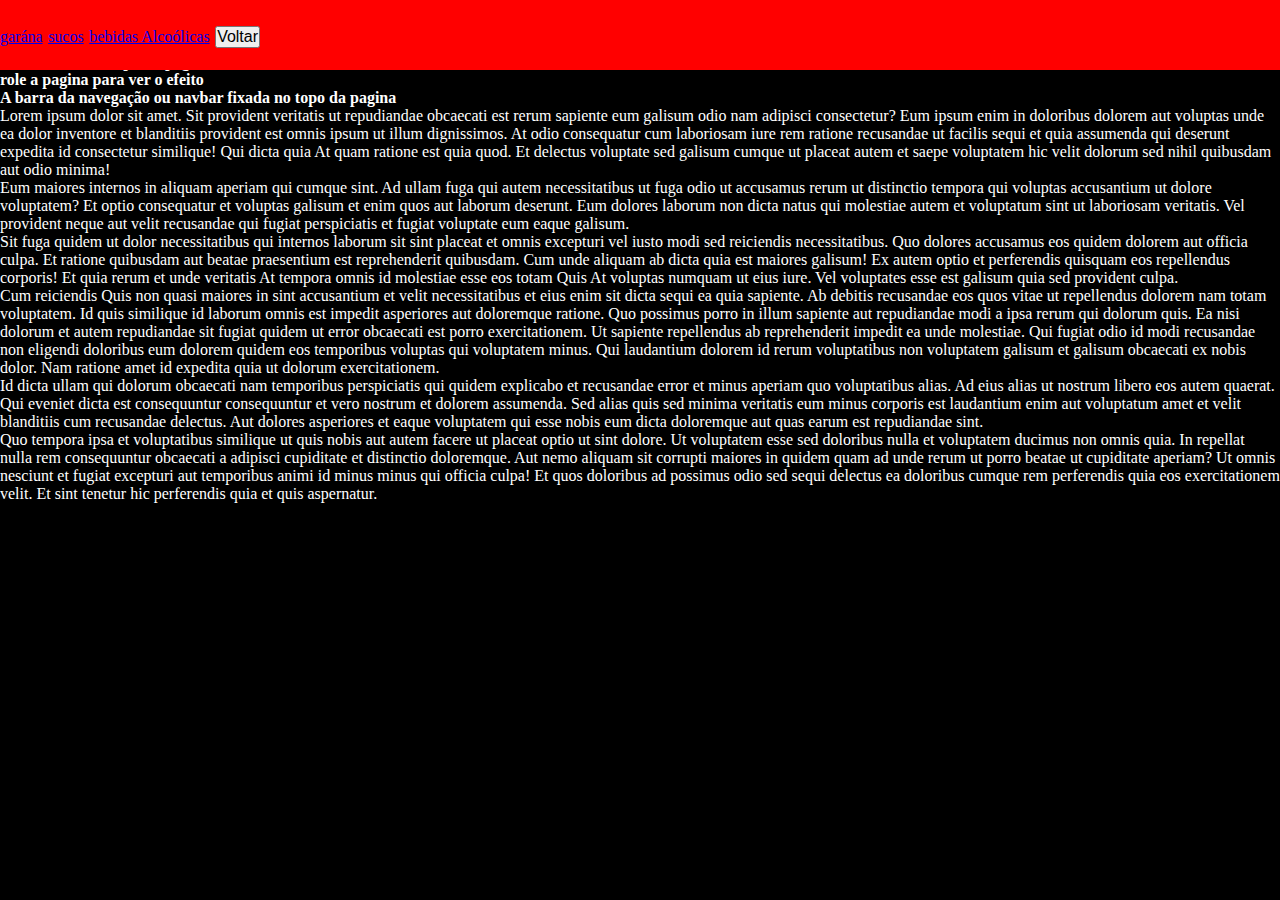
<file: menu2.html>
<!DOCTYPE html>
<html lang="pt-br">
<head>
    <meta charset="UTF-8">
    <meta name="viewport" content="width=device-width, initial-scale=1.0">
    <title>menu fixado</title>
    <link rel="stylesheet" href="style.css">
    <style>
        header{
            top: 40;
        }
        .navbar{
            overflow: hidden;
            background-color: #ff0000;
            position: fixed;
            top: 0;
            width: 100%;
            font-size: 22px;
            font-family: Georgia, 'Times New Roman', Times, serif;
            padding-top: 1em;
            padding-bottom: 1em ;
        }
    </style>
</head>
<body>
    <header>eletronica</header>
   <div class="navbar">
    <a href="#">garána</a>
    <a href="#">sucos</a>
    <a href="#">bebidas Alcoólicas</a>
    <a href="index.html"><button> Voltar</button></a>
   </div>
   <div class="main">
    <h1>menu fixado no topo da pagina</h1>
    <h2>role a pagina para ver o efeito</h2>
    <h3>A barra da navegação ou navbar fixada no topo da pagina</h3>
   </div>
   <p>Lorem ipsum dolor sit amet. Sit provident veritatis ut repudiandae obcaecati est rerum sapiente eum galisum odio nam adipisci consectetur? Eum ipsum enim in doloribus dolorem aut voluptas unde ea dolor inventore et blanditiis provident est omnis ipsum ut illum dignissimos. At odio consequatur cum laboriosam iure rem ratione recusandae ut facilis sequi et quia assumenda qui deserunt expedita id consectetur similique! Qui dicta quia At quam ratione est quia quod. Et delectus voluptate sed galisum cumque ut placeat autem et saepe voluptatem hic velit dolorum sed nihil quibusdam aut odio minima! </p><p>Eum maiores internos in aliquam aperiam qui cumque sint. Ad ullam fuga qui autem necessitatibus ut fuga odio ut accusamus rerum ut distinctio tempora qui voluptas accusantium ut dolore voluptatem? Et optio consequatur et voluptas galisum et enim quos aut laborum deserunt. Eum dolores laborum non dicta natus qui molestiae autem et voluptatum sint ut laboriosam veritatis. Vel provident neque aut velit recusandae qui fugiat perspiciatis et fugiat voluptate eum eaque galisum. </p>
   <p>Sit fuga quidem ut dolor necessitatibus qui internos laborum sit sint placeat et omnis excepturi vel iusto modi sed reiciendis necessitatibus. Quo dolores accusamus eos quidem dolorem aut officia culpa. Et ratione quibusdam aut beatae praesentium est reprehenderit quibusdam. Cum unde aliquam ab dicta quia est maiores galisum! Ex autem optio et perferendis quisquam eos repellendus corporis! Et quia rerum et unde veritatis At tempora omnis id molestiae esse eos totam Quis At voluptas numquam ut eius iure. Vel voluptates esse est galisum quia sed provident culpa. </p><p>Cum reiciendis Quis non quasi maiores in sint accusantium et velit necessitatibus et eius enim sit dicta sequi ea quia sapiente. Ab debitis recusandae eos quos vitae ut repellendus dolorem nam totam voluptatem. Id quis similique id laborum omnis est impedit asperiores aut doloremque ratione. Quo possimus porro in illum sapiente aut repudiandae modi a ipsa rerum qui dolorum quis. Ea nisi dolorum et autem repudiandae sit fugiat quidem ut error obcaecati est porro exercitationem. Ut sapiente repellendus ab reprehenderit impedit ea unde molestiae. Qui fugiat odio id modi recusandae non eligendi doloribus eum dolorem quidem eos temporibus voluptas qui voluptatem minus. Qui laudantium dolorem id rerum voluptatibus non voluptatem galisum et galisum obcaecati ex nobis dolor. Nam ratione amet id expedita quia ut dolorum exercitationem. </p>
   <p>Id dicta ullam qui dolorum obcaecati nam temporibus perspiciatis qui quidem explicabo et recusandae error et minus aperiam quo voluptatibus alias. Ad eius alias ut nostrum libero eos autem quaerat. Qui eveniet dicta est consequuntur consequuntur et vero nostrum et dolorem assumenda. Sed alias quis sed minima veritatis eum minus corporis est laudantium enim aut voluptatum amet et velit blanditiis cum recusandae delectus. Aut dolores asperiores et eaque voluptatem qui esse nobis eum dicta doloremque aut quas earum est repudiandae sint. </p>
   <p>Quo tempora ipsa et voluptatibus similique ut quis nobis aut autem facere ut placeat optio ut sint dolore. Ut voluptatem esse sed doloribus nulla et voluptatem ducimus non omnis quia. In repellat nulla rem consequuntur obcaecati a adipisci cupiditate et distinctio doloremque. Aut nemo aliquam sit corrupti maiores in quidem quam ad unde rerum ut porro beatae ut cupiditate aperiam? Ut omnis nesciunt et fugiat excepturi aut temporibus animi id minus minus qui officia culpa! Et quos doloribus ad possimus odio sed sequi delectus ea doloribus cumque rem perferendis quia eos exercitationem velit. Et sint tenetur hic perferendis quia et quis aspernatur. </p>

</body>
</html>
</file>
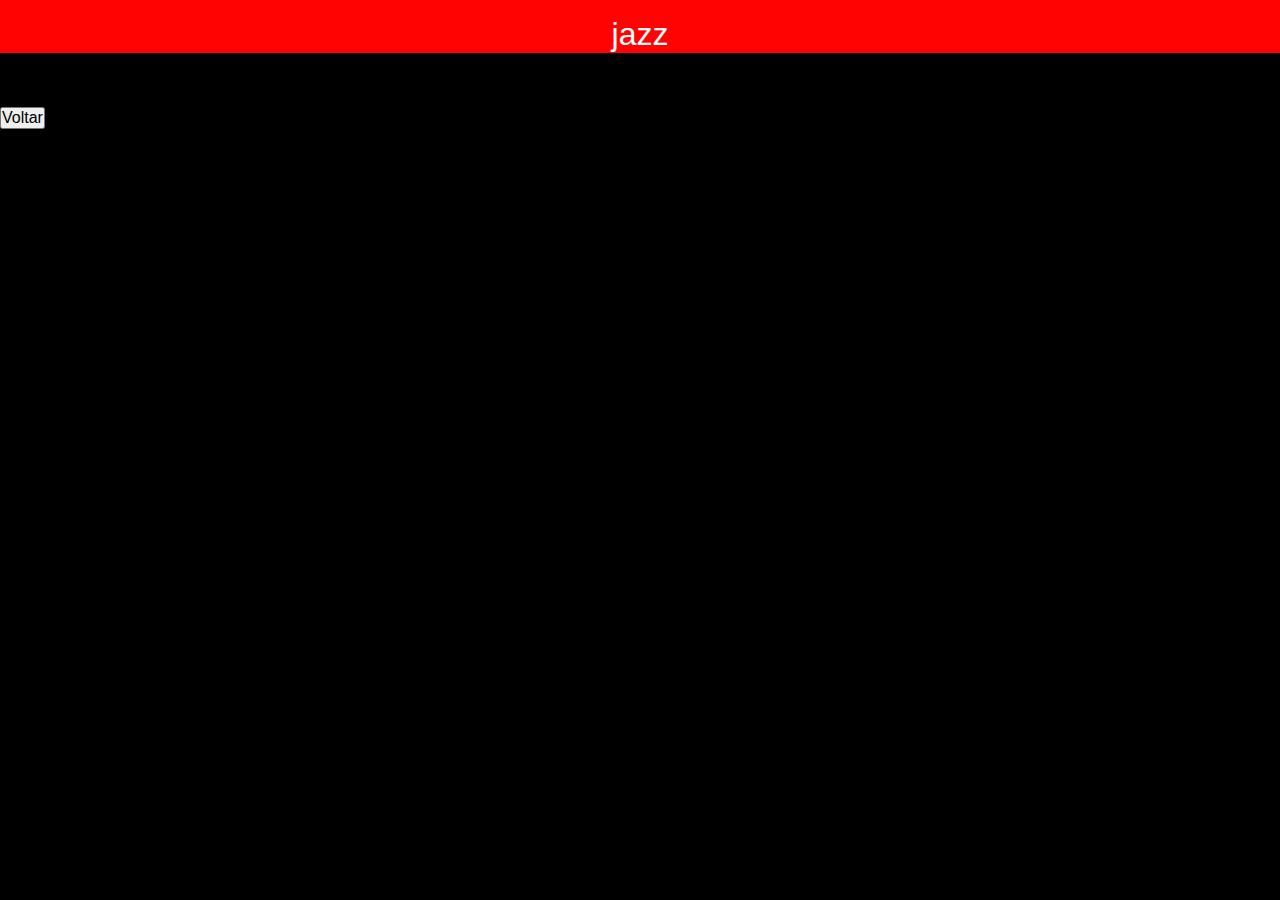
<file: menu3.html>
<!DOCTYPE html>
<html lang="pt-br">
<head>
    <meta charset="UTF-8">
    <meta name="viewport" content="width=device-width, initial-scale=1.0">
    <title>Jazz</title>
    <link rel="stylesheet" href="style.css">

</head>
<body>
    <header>jazz</header>
    <ul>
        <li></li>
        <li></li>
        <li></li>
  
        <a href="index.html"><button> Voltar</button></a>
    </ul>
</body>
</html>
</file>
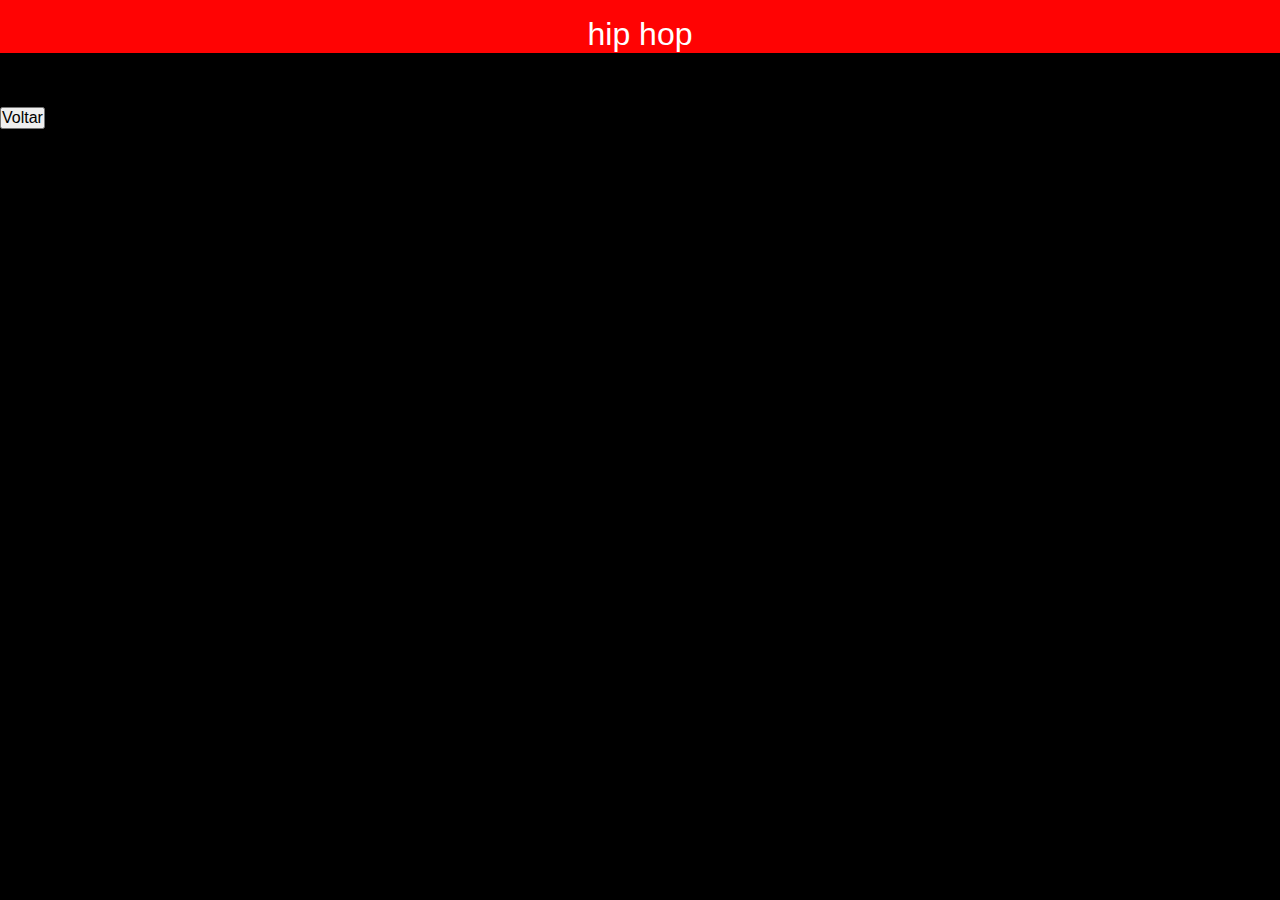
<file: menu4.html>
<!DOCTYPE html>
<html lang="pt-br">
<head>
    <meta charset="UTF-8">
    <meta name="viewport" content="width=device-width, initial-scale=1.0">
    <title>Hip Hop</title>
    <link rel="stylesheet" href="style.css">
</head>
<body>
    <header>hip hop</header>
    <ul>
        <li></li>
        <li></li>
        <li></li>
        <a href="index.html"><button> Voltar</button></a>
    </ul>
</body>
</html>
</file>
<file: style.css>
*{
    margin: 0;
    padding: 0;
    font-size: 16px;
}

header{
    background-color: rgb(255, 3, 3);
    font-size: 32px;
    text-align: center;
    font-family: 'Lucida Sans', 'Lucida Sans Regular', 'Lucida Grande', 'Lucida Sans Unicode', Geneva, Verdana, sans-serif;
    padding-top: 0.5em;
    padding-bottom: 0,5em;
}
body{
    background-color: black;
    color: white;
}
</file>
